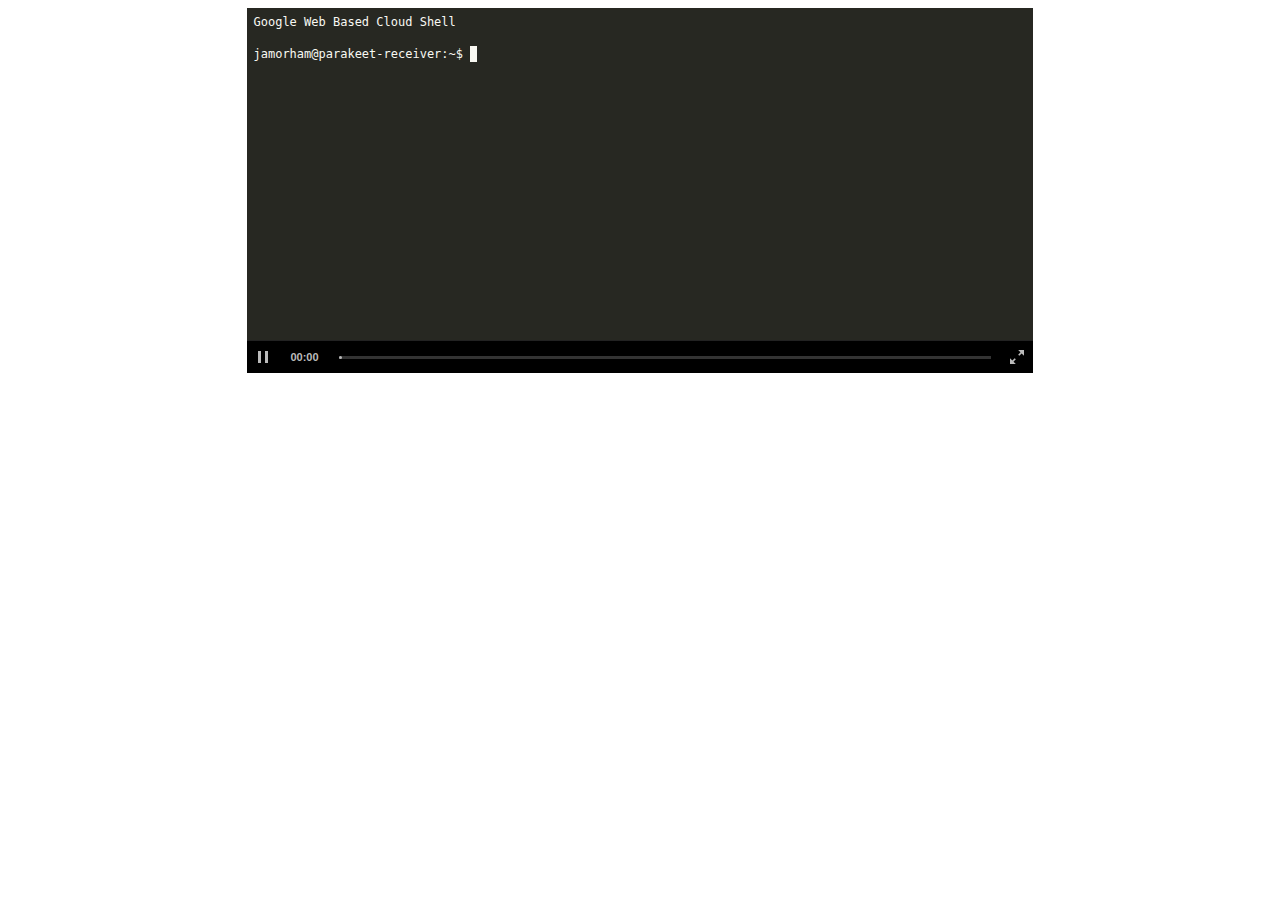
<file: install-parakeet-app-engine-screencast.html>
<html>
<head>
  <title>Installing the Parakeet Google App Engine Service - Screencast</title>
  <link rel="stylesheet" type="text/css" href="css/asciinema-player.css" />
  <script src="js/asciinema-player.js"></script>
</head>
<body>
  <div id="player-container"></div>
  <script>
    asciinema_player.core.CreatePlayer('player-container', 'data/asciicast-38192.json', { width: 107, height: 20, autoPlay: true, theme: "monokai" });
  </script>
</body>
</html>
</file>
<file: css/asciinema-player.css>
.asciinema-player-wrapper {
  position: relative;
  text-align: center;
  outline: none;
}
.asciinema-player-wrapper .title-bar {
  display: none;
  top: -78px;
  transition: top 0.15s linear;
  position: absolute;
  left: 0;
  right: 0;
  box-sizing: content-box;
  font-size: 20px;
  line-height: 1em;
  padding: 15px;
  font-family: sans-serif;
  color: white;
  background-color: rgba(0, 0, 0, 0.8);
}
.asciinema-player-wrapper .title-bar img {
  vertical-align: middle;
  height: 48px;
  margin-right: 16px;
}
.asciinema-player-wrapper .title-bar a {
  color: white;
  text-decoration: underline;
}
.asciinema-player-wrapper .title-bar a:hover {
  text-decoration: none;
}
.asciinema-player-wrapper:fullscreen {
  background-color: #000;
  width: 100%;
  height: 100%;
  display: -webkit-flex;
  display: -ms-flexbox;
  display: flex;
  -webkit-justify-content: center;
  justify-content: center;
  -webkit-align-items: center;
  align-items: center;
}
.asciinema-player-wrapper:fullscreen .asciinema-player {
  position: static;
}
.asciinema-player-wrapper:fullscreen .title-bar {
  display: initial;
}
.asciinema-player-wrapper:fullscreen.hud .title-bar {
  top: 0;
}
.asciinema-player-wrapper:-webkit-full-screen {
  background-color: #000;
  width: 100%;
  height: 100%;
  display: -webkit-flex;
  display: -ms-flexbox;
  display: flex;
  -webkit-justify-content: center;
  justify-content: center;
  -webkit-align-items: center;
  align-items: center;
}
.asciinema-player-wrapper:-webkit-full-screen .asciinema-player {
  position: static;
}
.asciinema-player-wrapper:-webkit-full-screen .title-bar {
  display: initial;
}
.asciinema-player-wrapper:-webkit-full-screen.hud .title-bar {
  top: 0;
}
.asciinema-player-wrapper:-moz-full-screen {
  background-color: #000;
  width: 100%;
  height: 100%;
  display: -webkit-flex;
  display: -ms-flexbox;
  display: flex;
  -webkit-justify-content: center;
  justify-content: center;
  -webkit-align-items: center;
  align-items: center;
}
.asciinema-player-wrapper:-moz-full-screen .asciinema-player {
  position: static;
}
.asciinema-player-wrapper:-moz-full-screen .title-bar {
  display: initial;
}
.asciinema-player-wrapper:-moz-full-screen.hud .title-bar {
  top: 0;
}
.asciinema-player-wrapper:-ms-fullscreen {
  background-color: #000;
  width: 100%;
  height: 100%;
  display: -webkit-flex;
  display: -ms-flexbox;
  display: flex;
  -webkit-justify-content: center;
  justify-content: center;
  -webkit-align-items: center;
  align-items: center;
}
.asciinema-player-wrapper:-ms-fullscreen .asciinema-player {
  position: static;
}
.asciinema-player-wrapper:-ms-fullscreen .title-bar {
  display: initial;
}
.asciinema-player-wrapper:-ms-fullscreen.hud .title-bar {
  top: 0;
}
.asciinema-player-wrapper .asciinema-player {
  text-align: left;
  display: inline-block;
  padding: 0px;
  position: relative;
  box-sizing: content-box;
  -moz-box-sizing: content-box;
  -webkit-box-sizing: content-box;
  overflow: hidden;
  max-width: 100%;
}
.asciinema-terminal {
  box-sizing: content-box;
  -moz-box-sizing: content-box;
  -webkit-box-sizing: content-box;
  overflow: hidden;
  padding: 0;
  margin: 0px;
  display: block;
  white-space: pre;
  border: 0;
  word-wrap: normal;
  word-break: normal;
  border-radius: 0;
  border-style: solid;
  cursor: text;
  border-width: 0.5em;
  font-family: Consolas, Menlo, 'Bitstream Vera Sans Mono', monospace, 'Powerline Symbols';
  line-height: 1.3333333333em;
}
.asciinema-terminal .line {
  letter-spacing: normal;
  overflow: hidden;
  height: 1.3333333333em;
}
.asciinema-terminal .line span {
  padding: 0;
  display: inline-block;
  height: 1.3333333333em;
}
.asciinema-terminal .line {
  display: block;
  width: 200%;
}
.asciinema-terminal .bright {
  font-weight: bold;
}
.asciinema-terminal .underline {
  text-decoration: underline;
}
.asciinema-terminal .italic {
  font-style: italic;
}
.asciinema-terminal.font-small {
  font-size: 12px;
}
.asciinema-terminal.font-medium {
  font-size: 18px;
}
.asciinema-terminal.font-big {
  font-size: 24px;
}
.asciinema-player:hover .control-bar {
  color: #ffffff;
}
.asciinema-player:hover .control-bar .progressbar .bar .gutter span {
  background-color: #ffffff;
}
.asciinema-player:hover .control-bar svg.icon path {
  fill: #ffffff;
}
.asciinema-player .control-bar {
  width: 100%;
  height: 32px;
  background-color: #000;
  color: #bbbbbb;
  border-top: 1px solid #222;
  box-sizing: content-box;
  line-height: 1;
}
.asciinema-player .control-bar * {
  box-sizing: inherit;
  font-size: 0;
}
.asciinema-player .control-bar svg.icon path {
  fill: #bbbbbb;
}
.asciinema-player .control-bar .playback-button {
  display: block;
  float: left;
  cursor: pointer;
  height: 12px;
  width: 12px;
  padding: 10px;
}
.asciinema-player .control-bar .playback-button svg {
  height: 12px;
  width: 12px;
}
.asciinema-player .control-bar .timer {
  display: block;
  float: left;
  width: 50px;
  height: 100%;
  text-align: center;
  font-family: Helvetica, Arial, sans-serif;
  font-size: 11px;
  font-weight: bold;
  line-height: 32px;
  cursor: default;
}
.asciinema-player .control-bar .timer span {
  display: inline-block;
  font-size: inherit;
}
.asciinema-player .control-bar .timer .time-remaining {
  display: none;
}
.asciinema-player .control-bar .timer:hover .time-elapsed {
  display: none;
}
.asciinema-player .control-bar .timer:hover .time-remaining {
  display: inline;
}
.asciinema-player .control-bar .progressbar {
  display: block;
  overflow: hidden;
  height: 100%;
  padding: 0 10px;
}
.asciinema-player .control-bar .progressbar .bar {
  display: block;
  cursor: pointer;
  height: 100%;
  padding-top: 15px;
  font-size: 0;
}
.asciinema-player .control-bar .progressbar .bar .gutter {
  display: block;
  height: 3px;
  background-color: #333;
}
.asciinema-player .control-bar .progressbar .bar .gutter span {
  display: inline-block;
  height: 100%;
  background-color: #bbbbbb;
  border-radius: 3px;
}
.asciinema-player .control-bar.live .progressbar .bar {
  cursor: default;
}
.asciinema-player .control-bar .fullscreen-button {
  display: block;
  float: right;
  width: 14px;
  height: 14px;
  padding: 9px;
  cursor: pointer;
}
.asciinema-player .control-bar .fullscreen-button svg {
  width: 14px;
  height: 14px;
}
.asciinema-player .control-bar .fullscreen-button svg:first-child {
  display: inline;
}
.asciinema-player .control-bar .fullscreen-button svg:last-child {
  display: none;
}
.asciinema-player-wrapper:fullscreen .fullscreen-button svg:first-child {
  display: none;
}
.asciinema-player-wrapper:fullscreen .fullscreen-button svg:last-child {
  display: inline;
}
.asciinema-player-wrapper:fullscreen .control-bar {
  position: absolute;
  bottom: -35px;
  left: 0;
  transition: bottom 0.15s linear;
}
.asciinema-player-wrapper:fullscreen.hud .control-bar {
  bottom: 0px;
}
.asciinema-player-wrapper:-webkit-full-screen .fullscreen-button svg:first-child {
  display: none;
}
.asciinema-player-wrapper:-webkit-full-screen .fullscreen-button svg:last-child {
  display: inline;
}
.asciinema-player-wrapper:-webkit-full-screen .control-bar {
  position: absolute;
  bottom: -35px;
  left: 0;
  transition: bottom 0.15s linear;
}
.asciinema-player-wrapper:-webkit-full-screen.hud .control-bar {
  bottom: 0px;
}
.asciinema-player-wrapper:-moz-full-screen .fullscreen-button svg:first-child {
  display: none;
}
.asciinema-player-wrapper:-moz-full-screen .fullscreen-button svg:last-child {
  display: inline;
}
.asciinema-player-wrapper:-moz-full-screen .control-bar {
  position: absolute;
  bottom: -35px;
  left: 0;
  transition: bottom 0.15s linear;
}
.asciinema-player-wrapper:-moz-full-screen.hud .control-bar {
  bottom: 0px;
}
.asciinema-player-wrapper:-ms-fullscreen .fullscreen-button svg:first-child {
  display: none;
}
.asciinema-player-wrapper:-ms-fullscreen .fullscreen-button svg:last-child {
  display: inline;
}
.asciinema-player-wrapper:-ms-fullscreen .control-bar {
  position: absolute;
  bottom: -35px;
  left: 0;
  transition: bottom 0.15s linear;
}
.asciinema-player-wrapper:-ms-fullscreen.hud .control-bar {
  bottom: 0px;
}
.asciinema-player .loading {
  z-index: 10;
  background-repeat: no-repeat;
  background-position: center;
  position: absolute;
  top: 0;
  left: 0;
  right: 0;
  bottom: 0;
  background-color: rgba(0, 0, 0, 0.5);
}
.asciinema-player .start-prompt {
  z-index: 10;
  background-repeat: no-repeat;
  background-position: center;
  position: absolute;
  top: 0;
  left: 0;
  right: 0;
  bottom: 0;
  z-index: 20;
  cursor: pointer;
}
.asciinema-player .start-prompt .play-button {
  font-size: 0px;
}
.asciinema-player .start-prompt .play-button {
  position: absolute;
  left: 0;
  top: 0;
  right: 0;
  bottom: 0;
  text-align: center;
  color: white;
  display: table;
  width: 100%;
  height: 100%;
}
.asciinema-player .start-prompt .play-button div {
  vertical-align: middle;
  display: table-cell;
}
.asciinema-player .start-prompt .play-button div span {
  width: 96px;
  height: 96px;
  display: inline-block;
}
@-webkit-keyframes expand {
  0% {
    -webkit-transform: scale(0);
  }
  50% {
    -webkit-transform: scale(1);
  }
  100% {
    z-index: 1;
  }
}
@-moz-keyframes expand {
  0% {
    -moz-transform: scale(0);
  }
  50% {
    -moz-transform: scale(1);
  }
  100% {
    z-index: 1;
  }
}
@-o-keyframes expand {
  0% {
    -o-transform: scale(0);
  }
  50% {
    -o-transform: scale(1);
  }
  100% {
    z-index: 1;
  }
}
@keyframes expand {
  0% {
    transform: scale(0);
  }
  50% {
    transform: scale(1);
  }
  100% {
    z-index: 1;
  }
}
.loader {
  position: absolute;
  left: 50%;
  top: 50%;
  margin: -20px 0 0 -20px;
  background-color: white;
  border-radius: 50%;
  box-shadow: 0 0 0 6.66667px #141414;
  width: 40px;
  height: 40px;
}
.loader:before,
.loader:after {
  content: "";
  position: absolute;
  left: 50%;
  top: 50%;
  display: block;
  margin: -21px 0 0 -21px;
  border-radius: 50%;
  z-index: 2;
  width: 42px;
  height: 42px;
}
.loader:before {
  background-color: #141414;
  -webkit-animation: expand 1.6s linear infinite both;
  -moz-animation: expand 1.6s linear infinite both;
  animation: expand 1.6s linear infinite both;
}
.loader:after {
  background-color: white;
  -webkit-animation: expand 1.6s linear 0.8s infinite both;
  -moz-animation: expand 1.6s linear 0.8s infinite both;
  animation: expand 1.6s linear 0.8s infinite both;
}
.asciinema-terminal .fg-16 {
  color: #000000;
}
.asciinema-terminal .bg-16 {
  background-color: #000000;
}
.asciinema-terminal .fg-17 {
  color: #00005f;
}
.asciinema-terminal .bg-17 {
  background-color: #00005f;
}
.asciinema-terminal .fg-18 {
  color: #000087;
}
.asciinema-terminal .bg-18 {
  background-color: #000087;
}
.asciinema-terminal .fg-19 {
  color: #0000af;
}
.asciinema-terminal .bg-19 {
  background-color: #0000af;
}
.asciinema-terminal .fg-20 {
  color: #0000d7;
}
.asciinema-terminal .bg-20 {
  background-color: #0000d7;
}
.asciinema-terminal .fg-21 {
  color: #0000ff;
}
.asciinema-terminal .bg-21 {
  background-color: #0000ff;
}
.asciinema-terminal .fg-22 {
  color: #005f00;
}
.asciinema-terminal .bg-22 {
  background-color: #005f00;
}
.asciinema-terminal .fg-23 {
  color: #005f5f;
}
.asciinema-terminal .bg-23 {
  background-color: #005f5f;
}
.asciinema-terminal .fg-24 {
  color: #005f87;
}
.asciinema-terminal .bg-24 {
  background-color: #005f87;
}
.asciinema-terminal .fg-25 {
  color: #005faf;
}
.asciinema-terminal .bg-25 {
  background-color: #005faf;
}
.asciinema-terminal .fg-26 {
  color: #005fd7;
}
.asciinema-terminal .bg-26 {
  background-color: #005fd7;
}
.asciinema-terminal .fg-27 {
  color: #005fff;
}
.asciinema-terminal .bg-27 {
  background-color: #005fff;
}
.asciinema-terminal .fg-28 {
  color: #008700;
}
.asciinema-terminal .bg-28 {
  background-color: #008700;
}
.asciinema-terminal .fg-29 {
  color: #00875f;
}
.asciinema-terminal .bg-29 {
  background-color: #00875f;
}
.asciinema-terminal .fg-30 {
  color: #008787;
}
.asciinema-terminal .bg-30 {
  background-color: #008787;
}
.asciinema-terminal .fg-31 {
  color: #0087af;
}
.asciinema-terminal .bg-31 {
  background-color: #0087af;
}
.asciinema-terminal .fg-32 {
  color: #0087d7;
}
.asciinema-terminal .bg-32 {
  background-color: #0087d7;
}
.asciinema-terminal .fg-33 {
  color: #0087ff;
}
.asciinema-terminal .bg-33 {
  background-color: #0087ff;
}
.asciinema-terminal .fg-34 {
  color: #00af00;
}
.asciinema-terminal .bg-34 {
  background-color: #00af00;
}
.asciinema-terminal .fg-35 {
  color: #00af5f;
}
.asciinema-terminal .bg-35 {
  background-color: #00af5f;
}
.asciinema-terminal .fg-36 {
  color: #00af87;
}
.asciinema-terminal .bg-36 {
  background-color: #00af87;
}
.asciinema-terminal .fg-37 {
  color: #00afaf;
}
.asciinema-terminal .bg-37 {
  background-color: #00afaf;
}
.asciinema-terminal .fg-38 {
  color: #00afd7;
}
.asciinema-terminal .bg-38 {
  background-color: #00afd7;
}
.asciinema-terminal .fg-39 {
  color: #00afff;
}
.asciinema-terminal .bg-39 {
  background-color: #00afff;
}
.asciinema-terminal .fg-40 {
  color: #00d700;
}
.asciinema-terminal .bg-40 {
  background-color: #00d700;
}
.asciinema-terminal .fg-41 {
  color: #00d75f;
}
.asciinema-terminal .bg-41 {
  background-color: #00d75f;
}
.asciinema-terminal .fg-42 {
  color: #00d787;
}
.asciinema-terminal .bg-42 {
  background-color: #00d787;
}
.asciinema-terminal .fg-43 {
  color: #00d7af;
}
.asciinema-terminal .bg-43 {
  background-color: #00d7af;
}
.asciinema-terminal .fg-44 {
  color: #00d7d7;
}
.asciinema-terminal .bg-44 {
  background-color: #00d7d7;
}
.asciinema-terminal .fg-45 {
  color: #00d7ff;
}
.asciinema-terminal .bg-45 {
  background-color: #00d7ff;
}
.asciinema-terminal .fg-46 {
  color: #00ff00;
}
.asciinema-terminal .bg-46 {
  background-color: #00ff00;
}
.asciinema-terminal .fg-47 {
  color: #00ff5f;
}
.asciinema-terminal .bg-47 {
  background-color: #00ff5f;
}
.asciinema-terminal .fg-48 {
  color: #00ff87;
}
.asciinema-terminal .bg-48 {
  background-color: #00ff87;
}
.asciinema-terminal .fg-49 {
  color: #00ffaf;
}
.asciinema-terminal .bg-49 {
  background-color: #00ffaf;
}
.asciinema-terminal .fg-50 {
  color: #00ffd7;
}
.asciinema-terminal .bg-50 {
  background-color: #00ffd7;
}
.asciinema-terminal .fg-51 {
  color: #00ffff;
}
.asciinema-terminal .bg-51 {
  background-color: #00ffff;
}
.asciinema-terminal .fg-52 {
  color: #5f0000;
}
.asciinema-terminal .bg-52 {
  background-color: #5f0000;
}
.asciinema-terminal .fg-53 {
  color: #5f005f;
}
.asciinema-terminal .bg-53 {
  background-color: #5f005f;
}
.asciinema-terminal .fg-54 {
  color: #5f0087;
}
.asciinema-terminal .bg-54 {
  background-color: #5f0087;
}
.asciinema-terminal .fg-55 {
  color: #5f00af;
}
.asciinema-terminal .bg-55 {
  background-color: #5f00af;
}
.asciinema-terminal .fg-56 {
  color: #5f00d7;
}
.asciinema-terminal .bg-56 {
  background-color: #5f00d7;
}
.asciinema-terminal .fg-57 {
  color: #5f00ff;
}
.asciinema-terminal .bg-57 {
  background-color: #5f00ff;
}
.asciinema-terminal .fg-58 {
  color: #5f5f00;
}
.asciinema-terminal .bg-58 {
  background-color: #5f5f00;
}
.asciinema-terminal .fg-59 {
  color: #5f5f5f;
}
.asciinema-terminal .bg-59 {
  background-color: #5f5f5f;
}
.asciinema-terminal .fg-60 {
  color: #5f5f87;
}
.asciinema-terminal .bg-60 {
  background-color: #5f5f87;
}
.asciinema-terminal .fg-61 {
  color: #5f5faf;
}
.asciinema-terminal .bg-61 {
  background-color: #5f5faf;
}
.asciinema-terminal .fg-62 {
  color: #5f5fd7;
}
.asciinema-terminal .bg-62 {
  background-color: #5f5fd7;
}
.asciinema-terminal .fg-63 {
  color: #5f5fff;
}
.asciinema-terminal .bg-63 {
  background-color: #5f5fff;
}
.asciinema-terminal .fg-64 {
  color: #5f8700;
}
.asciinema-terminal .bg-64 {
  background-color: #5f8700;
}
.asciinema-terminal .fg-65 {
  color: #5f875f;
}
.asciinema-terminal .bg-65 {
  background-color: #5f875f;
}
.asciinema-terminal .fg-66 {
  color: #5f8787;
}
.asciinema-terminal .bg-66 {
  background-color: #5f8787;
}
.asciinema-terminal .fg-67 {
  color: #5f87af;
}
.asciinema-terminal .bg-67 {
  background-color: #5f87af;
}
.asciinema-terminal .fg-68 {
  color: #5f87d7;
}
.asciinema-terminal .bg-68 {
  background-color: #5f87d7;
}
.asciinema-terminal .fg-69 {
  color: #5f87ff;
}
.asciinema-terminal .bg-69 {
  background-color: #5f87ff;
}
.asciinema-terminal .fg-70 {
  color: #5faf00;
}
.asciinema-terminal .bg-70 {
  background-color: #5faf00;
}
.asciinema-terminal .fg-71 {
  color: #5faf5f;
}
.asciinema-terminal .bg-71 {
  background-color: #5faf5f;
}
.asciinema-terminal .fg-72 {
  color: #5faf87;
}
.asciinema-terminal .bg-72 {
  background-color: #5faf87;
}
.asciinema-terminal .fg-73 {
  color: #5fafaf;
}
.asciinema-terminal .bg-73 {
  background-color: #5fafaf;
}
.asciinema-terminal .fg-74 {
  color: #5fafd7;
}
.asciinema-terminal .bg-74 {
  background-color: #5fafd7;
}
.asciinema-terminal .fg-75 {
  color: #5fafff;
}
.asciinema-terminal .bg-75 {
  background-color: #5fafff;
}
.asciinema-terminal .fg-76 {
  color: #5fd700;
}
.asciinema-terminal .bg-76 {
  background-color: #5fd700;
}
.asciinema-terminal .fg-77 {
  color: #5fd75f;
}
.asciinema-terminal .bg-77 {
  background-color: #5fd75f;
}
.asciinema-terminal .fg-78 {
  color: #5fd787;
}
.asciinema-terminal .bg-78 {
  background-color: #5fd787;
}
.asciinema-terminal .fg-79 {
  color: #5fd7af;
}
.asciinema-terminal .bg-79 {
  background-color: #5fd7af;
}
.asciinema-terminal .fg-80 {
  color: #5fd7d7;
}
.asciinema-terminal .bg-80 {
  background-color: #5fd7d7;
}
.asciinema-terminal .fg-81 {
  color: #5fd7ff;
}
.asciinema-terminal .bg-81 {
  background-color: #5fd7ff;
}
.asciinema-terminal .fg-82 {
  color: #5fff00;
}
.asciinema-terminal .bg-82 {
  background-color: #5fff00;
}
.asciinema-terminal .fg-83 {
  color: #5fff5f;
}
.asciinema-terminal .bg-83 {
  background-color: #5fff5f;
}
.asciinema-terminal .fg-84 {
  color: #5fff87;
}
.asciinema-terminal .bg-84 {
  background-color: #5fff87;
}
.asciinema-terminal .fg-85 {
  color: #5fffaf;
}
.asciinema-terminal .bg-85 {
  background-color: #5fffaf;
}
.asciinema-terminal .fg-86 {
  color: #5fffd7;
}
.asciinema-terminal .bg-86 {
  background-color: #5fffd7;
}
.asciinema-terminal .fg-87 {
  color: #5fffff;
}
.asciinema-terminal .bg-87 {
  background-color: #5fffff;
}
.asciinema-terminal .fg-88 {
  color: #870000;
}
.asciinema-terminal .bg-88 {
  background-color: #870000;
}
.asciinema-terminal .fg-89 {
  color: #87005f;
}
.asciinema-terminal .bg-89 {
  background-color: #87005f;
}
.asciinema-terminal .fg-90 {
  color: #870087;
}
.asciinema-terminal .bg-90 {
  background-color: #870087;
}
.asciinema-terminal .fg-91 {
  color: #8700af;
}
.asciinema-terminal .bg-91 {
  background-color: #8700af;
}
.asciinema-terminal .fg-92 {
  color: #8700d7;
}
.asciinema-terminal .bg-92 {
  background-color: #8700d7;
}
.asciinema-terminal .fg-93 {
  color: #8700ff;
}
.asciinema-terminal .bg-93 {
  background-color: #8700ff;
}
.asciinema-terminal .fg-94 {
  color: #875f00;
}
.asciinema-terminal .bg-94 {
  background-color: #875f00;
}
.asciinema-terminal .fg-95 {
  color: #875f5f;
}
.asciinema-terminal .bg-95 {
  background-color: #875f5f;
}
.asciinema-terminal .fg-96 {
  color: #875f87;
}
.asciinema-terminal .bg-96 {
  background-color: #875f87;
}
.asciinema-terminal .fg-97 {
  color: #875faf;
}
.asciinema-terminal .bg-97 {
  background-color: #875faf;
}
.asciinema-terminal .fg-98 {
  color: #875fd7;
}
.asciinema-terminal .bg-98 {
  background-color: #875fd7;
}
.asciinema-terminal .fg-99 {
  color: #875fff;
}
.asciinema-terminal .bg-99 {
  background-color: #875fff;
}
.asciinema-terminal .fg-100 {
  color: #878700;
}
.asciinema-terminal .bg-100 {
  background-color: #878700;
}
.asciinema-terminal .fg-101 {
  color: #87875f;
}
.asciinema-terminal .bg-101 {
  background-color: #87875f;
}
.asciinema-terminal .fg-102 {
  color: #878787;
}
.asciinema-terminal .bg-102 {
  background-color: #878787;
}
.asciinema-terminal .fg-103 {
  color: #8787af;
}
.asciinema-terminal .bg-103 {
  background-color: #8787af;
}
.asciinema-terminal .fg-104 {
  color: #8787d7;
}
.asciinema-terminal .bg-104 {
  background-color: #8787d7;
}
.asciinema-terminal .fg-105 {
  color: #8787ff;
}
.asciinema-terminal .bg-105 {
  background-color: #8787ff;
}
.asciinema-terminal .fg-106 {
  color: #87af00;
}
.asciinema-terminal .bg-106 {
  background-color: #87af00;
}
.asciinema-terminal .fg-107 {
  color: #87af5f;
}
.asciinema-terminal .bg-107 {
  background-color: #87af5f;
}
.asciinema-terminal .fg-108 {
  color: #87af87;
}
.asciinema-terminal .bg-108 {
  background-color: #87af87;
}
.asciinema-terminal .fg-109 {
  color: #87afaf;
}
.asciinema-terminal .bg-109 {
  background-color: #87afaf;
}
.asciinema-terminal .fg-110 {
  color: #87afd7;
}
.asciinema-terminal .bg-110 {
  background-color: #87afd7;
}
.asciinema-terminal .fg-111 {
  color: #87afff;
}
.asciinema-terminal .bg-111 {
  background-color: #87afff;
}
.asciinema-terminal .fg-112 {
  color: #87d700;
}
.asciinema-terminal .bg-112 {
  background-color: #87d700;
}
.asciinema-terminal .fg-113 {
  color: #87d75f;
}
.asciinema-terminal .bg-113 {
  background-color: #87d75f;
}
.asciinema-terminal .fg-114 {
  color: #87d787;
}
.asciinema-terminal .bg-114 {
  background-color: #87d787;
}
.asciinema-terminal .fg-115 {
  color: #87d7af;
}
.asciinema-terminal .bg-115 {
  background-color: #87d7af;
}
.asciinema-terminal .fg-116 {
  color: #87d7d7;
}
.asciinema-terminal .bg-116 {
  background-color: #87d7d7;
}
.asciinema-terminal .fg-117 {
  color: #87d7ff;
}
.asciinema-terminal .bg-117 {
  background-color: #87d7ff;
}
.asciinema-terminal .fg-118 {
  color: #87ff00;
}
.asciinema-terminal .bg-118 {
  background-color: #87ff00;
}
.asciinema-terminal .fg-119 {
  color: #87ff5f;
}
.asciinema-terminal .bg-119 {
  background-color: #87ff5f;
}
.asciinema-terminal .fg-120 {
  color: #87ff87;
}
.asciinema-terminal .bg-120 {
  background-color: #87ff87;
}
.asciinema-terminal .fg-121 {
  color: #87ffaf;
}
.asciinema-terminal .bg-121 {
  background-color: #87ffaf;
}
.asciinema-terminal .fg-122 {
  color: #87ffd7;
}
.asciinema-terminal .bg-122 {
  background-color: #87ffd7;
}
.asciinema-terminal .fg-123 {
  color: #87ffff;
}
.asciinema-terminal .bg-123 {
  background-color: #87ffff;
}
.asciinema-terminal .fg-124 {
  color: #af0000;
}
.asciinema-terminal .bg-124 {
  background-color: #af0000;
}
.asciinema-terminal .fg-125 {
  color: #af005f;
}
.asciinema-terminal .bg-125 {
  background-color: #af005f;
}
.asciinema-terminal .fg-126 {
  color: #af0087;
}
.asciinema-terminal .bg-126 {
  background-color: #af0087;
}
.asciinema-terminal .fg-127 {
  color: #af00af;
}
.asciinema-terminal .bg-127 {
  background-color: #af00af;
}
.asciinema-terminal .fg-128 {
  color: #af00d7;
}
.asciinema-terminal .bg-128 {
  background-color: #af00d7;
}
.asciinema-terminal .fg-129 {
  color: #af00ff;
}
.asciinema-terminal .bg-129 {
  background-color: #af00ff;
}
.asciinema-terminal .fg-130 {
  color: #af5f00;
}
.asciinema-terminal .bg-130 {
  background-color: #af5f00;
}
.asciinema-terminal .fg-131 {
  color: #af5f5f;
}
.asciinema-terminal .bg-131 {
  background-color: #af5f5f;
}
.asciinema-terminal .fg-132 {
  color: #af5f87;
}
.asciinema-terminal .bg-132 {
  background-color: #af5f87;
}
.asciinema-terminal .fg-133 {
  color: #af5faf;
}
.asciinema-terminal .bg-133 {
  background-color: #af5faf;
}
.asciinema-terminal .fg-134 {
  color: #af5fd7;
}
.asciinema-terminal .bg-134 {
  background-color: #af5fd7;
}
.asciinema-terminal .fg-135 {
  color: #af5fff;
}
.asciinema-terminal .bg-135 {
  background-color: #af5fff;
}
.asciinema-terminal .fg-136 {
  color: #af8700;
}
.asciinema-terminal .bg-136 {
  background-color: #af8700;
}
.asciinema-terminal .fg-137 {
  color: #af875f;
}
.asciinema-terminal .bg-137 {
  background-color: #af875f;
}
.asciinema-terminal .fg-138 {
  color: #af8787;
}
.asciinema-terminal .bg-138 {
  background-color: #af8787;
}
.asciinema-terminal .fg-139 {
  color: #af87af;
}
.asciinema-terminal .bg-139 {
  background-color: #af87af;
}
.asciinema-terminal .fg-140 {
  color: #af87d7;
}
.asciinema-terminal .bg-140 {
  background-color: #af87d7;
}
.asciinema-terminal .fg-141 {
  color: #af87ff;
}
.asciinema-terminal .bg-141 {
  background-color: #af87ff;
}
.asciinema-terminal .fg-142 {
  color: #afaf00;
}
.asciinema-terminal .bg-142 {
  background-color: #afaf00;
}
.asciinema-terminal .fg-143 {
  color: #afaf5f;
}
.asciinema-terminal .bg-143 {
  background-color: #afaf5f;
}
.asciinema-terminal .fg-144 {
  color: #afaf87;
}
.asciinema-terminal .bg-144 {
  background-color: #afaf87;
}
.asciinema-terminal .fg-145 {
  color: #afafaf;
}
.asciinema-terminal .bg-145 {
  background-color: #afafaf;
}
.asciinema-terminal .fg-146 {
  color: #afafd7;
}
.asciinema-terminal .bg-146 {
  background-color: #afafd7;
}
.asciinema-terminal .fg-147 {
  color: #afafff;
}
.asciinema-terminal .bg-147 {
  background-color: #afafff;
}
.asciinema-terminal .fg-148 {
  color: #afd700;
}
.asciinema-terminal .bg-148 {
  background-color: #afd700;
}
.asciinema-terminal .fg-149 {
  color: #afd75f;
}
.asciinema-terminal .bg-149 {
  background-color: #afd75f;
}
.asciinema-terminal .fg-150 {
  color: #afd787;
}
.asciinema-terminal .bg-150 {
  background-color: #afd787;
}
.asciinema-terminal .fg-151 {
  color: #afd7af;
}
.asciinema-terminal .bg-151 {
  background-color: #afd7af;
}
.asciinema-terminal .fg-152 {
  color: #afd7d7;
}
.asciinema-terminal .bg-152 {
  background-color: #afd7d7;
}
.asciinema-terminal .fg-153 {
  color: #afd7ff;
}
.asciinema-terminal .bg-153 {
  background-color: #afd7ff;
}
.asciinema-terminal .fg-154 {
  color: #afff00;
}
.asciinema-terminal .bg-154 {
  background-color: #afff00;
}
.asciinema-terminal .fg-155 {
  color: #afff5f;
}
.asciinema-terminal .bg-155 {
  background-color: #afff5f;
}
.asciinema-terminal .fg-156 {
  color: #afff87;
}
.asciinema-terminal .bg-156 {
  background-color: #afff87;
}
.asciinema-terminal .fg-157 {
  color: #afffaf;
}
.asciinema-terminal .bg-157 {
  background-color: #afffaf;
}
.asciinema-terminal .fg-158 {
  color: #afffd7;
}
.asciinema-terminal .bg-158 {
  background-color: #afffd7;
}
.asciinema-terminal .fg-159 {
  color: #afffff;
}
.asciinema-terminal .bg-159 {
  background-color: #afffff;
}
.asciinema-terminal .fg-160 {
  color: #d70000;
}
.asciinema-terminal .bg-160 {
  background-color: #d70000;
}
.asciinema-terminal .fg-161 {
  color: #d7005f;
}
.asciinema-terminal .bg-161 {
  background-color: #d7005f;
}
.asciinema-terminal .fg-162 {
  color: #d70087;
}
.asciinema-terminal .bg-162 {
  background-color: #d70087;
}
.asciinema-terminal .fg-163 {
  color: #d700af;
}
.asciinema-terminal .bg-163 {
  background-color: #d700af;
}
.asciinema-terminal .fg-164 {
  color: #d700d7;
}
.asciinema-terminal .bg-164 {
  background-color: #d700d7;
}
.asciinema-terminal .fg-165 {
  color: #d700ff;
}
.asciinema-terminal .bg-165 {
  background-color: #d700ff;
}
.asciinema-terminal .fg-166 {
  color: #d75f00;
}
.asciinema-terminal .bg-166 {
  background-color: #d75f00;
}
.asciinema-terminal .fg-167 {
  color: #d75f5f;
}
.asciinema-terminal .bg-167 {
  background-color: #d75f5f;
}
.asciinema-terminal .fg-168 {
  color: #d75f87;
}
.asciinema-terminal .bg-168 {
  background-color: #d75f87;
}
.asciinema-terminal .fg-169 {
  color: #d75faf;
}
.asciinema-terminal .bg-169 {
  background-color: #d75faf;
}
.asciinema-terminal .fg-170 {
  color: #d75fd7;
}
.asciinema-terminal .bg-170 {
  background-color: #d75fd7;
}
.asciinema-terminal .fg-171 {
  color: #d75fff;
}
.asciinema-terminal .bg-171 {
  background-color: #d75fff;
}
.asciinema-terminal .fg-172 {
  color: #d78700;
}
.asciinema-terminal .bg-172 {
  background-color: #d78700;
}
.asciinema-terminal .fg-173 {
  color: #d7875f;
}
.asciinema-terminal .bg-173 {
  background-color: #d7875f;
}
.asciinema-terminal .fg-174 {
  color: #d78787;
}
.asciinema-terminal .bg-174 {
  background-color: #d78787;
}
.asciinema-terminal .fg-175 {
  color: #d787af;
}
.asciinema-terminal .bg-175 {
  background-color: #d787af;
}
.asciinema-terminal .fg-176 {
  color: #d787d7;
}
.asciinema-terminal .bg-176 {
  background-color: #d787d7;
}
.asciinema-terminal .fg-177 {
  color: #d787ff;
}
.asciinema-terminal .bg-177 {
  background-color: #d787ff;
}
.asciinema-terminal .fg-178 {
  color: #d7af00;
}
.asciinema-terminal .bg-178 {
  background-color: #d7af00;
}
.asciinema-terminal .fg-179 {
  color: #d7af5f;
}
.asciinema-terminal .bg-179 {
  background-color: #d7af5f;
}
.asciinema-terminal .fg-180 {
  color: #d7af87;
}
.asciinema-terminal .bg-180 {
  background-color: #d7af87;
}
.asciinema-terminal .fg-181 {
  color: #d7afaf;
}
.asciinema-terminal .bg-181 {
  background-color: #d7afaf;
}
.asciinema-terminal .fg-182 {
  color: #d7afd7;
}
.asciinema-terminal .bg-182 {
  background-color: #d7afd7;
}
.asciinema-terminal .fg-183 {
  color: #d7afff;
}
.asciinema-terminal .bg-183 {
  background-color: #d7afff;
}
.asciinema-terminal .fg-184 {
  color: #d7d700;
}
.asciinema-terminal .bg-184 {
  background-color: #d7d700;
}
.asciinema-terminal .fg-185 {
  color: #d7d75f;
}
.asciinema-terminal .bg-185 {
  background-color: #d7d75f;
}
.asciinema-terminal .fg-186 {
  color: #d7d787;
}
.asciinema-terminal .bg-186 {
  background-color: #d7d787;
}
.asciinema-terminal .fg-187 {
  color: #d7d7af;
}
.asciinema-terminal .bg-187 {
  background-color: #d7d7af;
}
.asciinema-terminal .fg-188 {
  color: #d7d7d7;
}
.asciinema-terminal .bg-188 {
  background-color: #d7d7d7;
}
.asciinema-terminal .fg-189 {
  color: #d7d7ff;
}
.asciinema-terminal .bg-189 {
  background-color: #d7d7ff;
}
.asciinema-terminal .fg-190 {
  color: #d7ff00;
}
.asciinema-terminal .bg-190 {
  background-color: #d7ff00;
}
.asciinema-terminal .fg-191 {
  color: #d7ff5f;
}
.asciinema-terminal .bg-191 {
  background-color: #d7ff5f;
}
.asciinema-terminal .fg-192 {
  color: #d7ff87;
}
.asciinema-terminal .bg-192 {
  background-color: #d7ff87;
}
.asciinema-terminal .fg-193 {
  color: #d7ffaf;
}
.asciinema-terminal .bg-193 {
  background-color: #d7ffaf;
}
.asciinema-terminal .fg-194 {
  color: #d7ffd7;
}
.asciinema-terminal .bg-194 {
  background-color: #d7ffd7;
}
.asciinema-terminal .fg-195 {
  color: #d7ffff;
}
.asciinema-terminal .bg-195 {
  background-color: #d7ffff;
}
.asciinema-terminal .fg-196 {
  color: #ff0000;
}
.asciinema-terminal .bg-196 {
  background-color: #ff0000;
}
.asciinema-terminal .fg-197 {
  color: #ff005f;
}
.asciinema-terminal .bg-197 {
  background-color: #ff005f;
}
.asciinema-terminal .fg-198 {
  color: #ff0087;
}
.asciinema-terminal .bg-198 {
  background-color: #ff0087;
}
.asciinema-terminal .fg-199 {
  color: #ff00af;
}
.asciinema-terminal .bg-199 {
  background-color: #ff00af;
}
.asciinema-terminal .fg-200 {
  color: #ff00d7;
}
.asciinema-terminal .bg-200 {
  background-color: #ff00d7;
}
.asciinema-terminal .fg-201 {
  color: #ff00ff;
}
.asciinema-terminal .bg-201 {
  background-color: #ff00ff;
}
.asciinema-terminal .fg-202 {
  color: #ff5f00;
}
.asciinema-terminal .bg-202 {
  background-color: #ff5f00;
}
.asciinema-terminal .fg-203 {
  color: #ff5f5f;
}
.asciinema-terminal .bg-203 {
  background-color: #ff5f5f;
}
.asciinema-terminal .fg-204 {
  color: #ff5f87;
}
.asciinema-terminal .bg-204 {
  background-color: #ff5f87;
}
.asciinema-terminal .fg-205 {
  color: #ff5faf;
}
.asciinema-terminal .bg-205 {
  background-color: #ff5faf;
}
.asciinema-terminal .fg-206 {
  color: #ff5fd7;
}
.asciinema-terminal .bg-206 {
  background-color: #ff5fd7;
}
.asciinema-terminal .fg-207 {
  color: #ff5fff;
}
.asciinema-terminal .bg-207 {
  background-color: #ff5fff;
}
.asciinema-terminal .fg-208 {
  color: #ff8700;
}
.asciinema-terminal .bg-208 {
  background-color: #ff8700;
}
.asciinema-terminal .fg-209 {
  color: #ff875f;
}
.asciinema-terminal .bg-209 {
  background-color: #ff875f;
}
.asciinema-terminal .fg-210 {
  color: #ff8787;
}
.asciinema-terminal .bg-210 {
  background-color: #ff8787;
}
.asciinema-terminal .fg-211 {
  color: #ff87af;
}
.asciinema-terminal .bg-211 {
  background-color: #ff87af;
}
.asciinema-terminal .fg-212 {
  color: #ff87d7;
}
.asciinema-terminal .bg-212 {
  background-color: #ff87d7;
}
.asciinema-terminal .fg-213 {
  color: #ff87ff;
}
.asciinema-terminal .bg-213 {
  background-color: #ff87ff;
}
.asciinema-terminal .fg-214 {
  color: #ffaf00;
}
.asciinema-terminal .bg-214 {
  background-color: #ffaf00;
}
.asciinema-terminal .fg-215 {
  color: #ffaf5f;
}
.asciinema-terminal .bg-215 {
  background-color: #ffaf5f;
}
.asciinema-terminal .fg-216 {
  color: #ffaf87;
}
.asciinema-terminal .bg-216 {
  background-color: #ffaf87;
}
.asciinema-terminal .fg-217 {
  color: #ffafaf;
}
.asciinema-terminal .bg-217 {
  background-color: #ffafaf;
}
.asciinema-terminal .fg-218 {
  color: #ffafd7;
}
.asciinema-terminal .bg-218 {
  background-color: #ffafd7;
}
.asciinema-terminal .fg-219 {
  color: #ffafff;
}
.asciinema-terminal .bg-219 {
  background-color: #ffafff;
}
.asciinema-terminal .fg-220 {
  color: #ffd700;
}
.asciinema-terminal .bg-220 {
  background-color: #ffd700;
}
.asciinema-terminal .fg-221 {
  color: #ffd75f;
}
.asciinema-terminal .bg-221 {
  background-color: #ffd75f;
}
.asciinema-terminal .fg-222 {
  color: #ffd787;
}
.asciinema-terminal .bg-222 {
  background-color: #ffd787;
}
.asciinema-terminal .fg-223 {
  color: #ffd7af;
}
.asciinema-terminal .bg-223 {
  background-color: #ffd7af;
}
.asciinema-terminal .fg-224 {
  color: #ffd7d7;
}
.asciinema-terminal .bg-224 {
  background-color: #ffd7d7;
}
.asciinema-terminal .fg-225 {
  color: #ffd7ff;
}
.asciinema-terminal .bg-225 {
  background-color: #ffd7ff;
}
.asciinema-terminal .fg-226 {
  color: #ffff00;
}
.asciinema-terminal .bg-226 {
  background-color: #ffff00;
}
.asciinema-terminal .fg-227 {
  color: #ffff5f;
}
.asciinema-terminal .bg-227 {
  background-color: #ffff5f;
}
.asciinema-terminal .fg-228 {
  color: #ffff87;
}
.asciinema-terminal .bg-228 {
  background-color: #ffff87;
}
.asciinema-terminal .fg-229 {
  color: #ffffaf;
}
.asciinema-terminal .bg-229 {
  background-color: #ffffaf;
}
.asciinema-terminal .fg-230 {
  color: #ffffd7;
}
.asciinema-terminal .bg-230 {
  background-color: #ffffd7;
}
.asciinema-terminal .fg-231 {
  color: #ffffff;
}
.asciinema-terminal .bg-231 {
  background-color: #ffffff;
}
.asciinema-terminal .fg-232 {
  color: #080808;
}
.asciinema-terminal .bg-232 {
  background-color: #080808;
}
.asciinema-terminal .fg-233 {
  color: #121212;
}
.asciinema-terminal .bg-233 {
  background-color: #121212;
}
.asciinema-terminal .fg-234 {
  color: #1c1c1c;
}
.asciinema-terminal .bg-234 {
  background-color: #1c1c1c;
}
.asciinema-terminal .fg-235 {
  color: #262626;
}
.asciinema-terminal .bg-235 {
  background-color: #262626;
}
.asciinema-terminal .fg-236 {
  color: #303030;
}
.asciinema-terminal .bg-236 {
  background-color: #303030;
}
.asciinema-terminal .fg-237 {
  color: #3a3a3a;
}
.asciinema-terminal .bg-237 {
  background-color: #3a3a3a;
}
.asciinema-terminal .fg-238 {
  color: #444444;
}
.asciinema-terminal .bg-238 {
  background-color: #444444;
}
.asciinema-terminal .fg-239 {
  color: #4e4e4e;
}
.asciinema-terminal .bg-239 {
  background-color: #4e4e4e;
}
.asciinema-terminal .fg-240 {
  color: #585858;
}
.asciinema-terminal .bg-240 {
  background-color: #585858;
}
.asciinema-terminal .fg-241 {
  color: #626262;
}
.asciinema-terminal .bg-241 {
  background-color: #626262;
}
.asciinema-terminal .fg-242 {
  color: #6c6c6c;
}
.asciinema-terminal .bg-242 {
  background-color: #6c6c6c;
}
.asciinema-terminal .fg-243 {
  color: #767676;
}
.asciinema-terminal .bg-243 {
  background-color: #767676;
}
.asciinema-terminal .fg-244 {
  color: #808080;
}
.asciinema-terminal .bg-244 {
  background-color: #808080;
}
.asciinema-terminal .fg-245 {
  color: #8a8a8a;
}
.asciinema-terminal .bg-245 {
  background-color: #8a8a8a;
}
.asciinema-terminal .fg-246 {
  color: #949494;
}
.asciinema-terminal .bg-246 {
  background-color: #949494;
}
.asciinema-terminal .fg-247 {
  color: #9e9e9e;
}
.asciinema-terminal .bg-247 {
  background-color: #9e9e9e;
}
.asciinema-terminal .fg-248 {
  color: #a8a8a8;
}
.asciinema-terminal .bg-248 {
  background-color: #a8a8a8;
}
.asciinema-terminal .fg-249 {
  color: #b2b2b2;
}
.asciinema-terminal .bg-249 {
  background-color: #b2b2b2;
}
.asciinema-terminal .fg-250 {
  color: #bcbcbc;
}
.asciinema-terminal .bg-250 {
  background-color: #bcbcbc;
}
.asciinema-terminal .fg-251 {
  color: #c6c6c6;
}
.asciinema-terminal .bg-251 {
  background-color: #c6c6c6;
}
.asciinema-terminal .fg-252 {
  color: #d0d0d0;
}
.asciinema-terminal .bg-252 {
  background-color: #d0d0d0;
}
.asciinema-terminal .fg-253 {
  color: #dadada;
}
.asciinema-terminal .bg-253 {
  background-color: #dadada;
}
.asciinema-terminal .fg-254 {
  color: #e4e4e4;
}
.asciinema-terminal .bg-254 {
  background-color: #e4e4e4;
}
.asciinema-terminal .fg-255 {
  color: #eeeeee;
}
.asciinema-terminal .bg-255 {
  background-color: #eeeeee;
}
.asciinema-theme-asciinema .asciinema-terminal {
  color: #cccccc;
  background-color: #121314;
  border-color: #121314;
}
.asciinema-theme-asciinema .fg-bg {
  color: #121314;
}
.asciinema-theme-asciinema .bg-fg {
  background-color: #cccccc;
}
.asciinema-theme-asciinema .fg-0 {
  color: #000000;
}
.asciinema-theme-asciinema .bg-0 {
  background-color: #000000;
}
.asciinema-theme-asciinema .fg-1 {
  color: #dd3c69;
}
.asciinema-theme-asciinema .bg-1 {
  background-color: #dd3c69;
}
.asciinema-theme-asciinema .fg-2 {
  color: #4ebf22;
}
.asciinema-theme-asciinema .bg-2 {
  background-color: #4ebf22;
}
.asciinema-theme-asciinema .fg-3 {
  color: #ddaf3c;
}
.asciinema-theme-asciinema .bg-3 {
  background-color: #ddaf3c;
}
.asciinema-theme-asciinema .fg-4 {
  color: #26b0d7;
}
.asciinema-theme-asciinema .bg-4 {
  background-color: #26b0d7;
}
.asciinema-theme-asciinema .fg-5 {
  color: #b954e1;
}
.asciinema-theme-asciinema .bg-5 {
  background-color: #b954e1;
}
.asciinema-theme-asciinema .fg-6 {
  color: #54e1b9;
}
.asciinema-theme-asciinema .bg-6 {
  background-color: #54e1b9;
}
.asciinema-theme-asciinema .fg-7 {
  color: #d9d9d9;
}
.asciinema-theme-asciinema .bg-7 {
  background-color: #d9d9d9;
}
.asciinema-theme-asciinema .fg-8 {
  color: #4d4d4d;
}
.asciinema-theme-asciinema .bg-8 {
  background-color: #4d4d4d;
}
.asciinema-theme-asciinema .fg-9 {
  color: #dd3c69;
}
.asciinema-theme-asciinema .bg-9 {
  background-color: #dd3c69;
}
.asciinema-theme-asciinema .fg-10 {
  color: #4ebf22;
}
.asciinema-theme-asciinema .bg-10 {
  background-color: #4ebf22;
}
.asciinema-theme-asciinema .fg-11 {
  color: #ddaf3c;
}
.asciinema-theme-asciinema .bg-11 {
  background-color: #ddaf3c;
}
.asciinema-theme-asciinema .fg-12 {
  color: #26b0d7;
}
.asciinema-theme-asciinema .bg-12 {
  background-color: #26b0d7;
}
.asciinema-theme-asciinema .fg-13 {
  color: #b954e1;
}
.asciinema-theme-asciinema .bg-13 {
  background-color: #b954e1;
}
.asciinema-theme-asciinema .fg-14 {
  color: #54e1b9;
}
.asciinema-theme-asciinema .bg-14 {
  background-color: #54e1b9;
}
.asciinema-theme-asciinema .fg-15 {
  color: #ffffff;
}
.asciinema-theme-asciinema .bg-15 {
  background-color: #ffffff;
}
.asciinema-theme-asciinema .fg-8,
.asciinema-theme-asciinema .fg-9,
.asciinema-theme-asciinema .fg-10,
.asciinema-theme-asciinema .fg-11,
.asciinema-theme-asciinema .fg-12,
.asciinema-theme-asciinema .fg-13,
.asciinema-theme-asciinema .fg-14,
.asciinema-theme-asciinema .fg-15 {
  font-weight: bold;
}
.asciinema-theme-tango .asciinema-terminal {
  color: #cccccc;
  background-color: #121314;
  border-color: #121314;
}
.asciinema-theme-tango .fg-bg {
  color: #121314;
}
.asciinema-theme-tango .bg-fg {
  background-color: #cccccc;
}
.asciinema-theme-tango .fg-0 {
  color: #000000;
}
.asciinema-theme-tango .bg-0 {
  background-color: #000000;
}
.asciinema-theme-tango .fg-1 {
  color: #cc0000;
}
.asciinema-theme-tango .bg-1 {
  background-color: #cc0000;
}
.asciinema-theme-tango .fg-2 {
  color: #4e9a06;
}
.asciinema-theme-tango .bg-2 {
  background-color: #4e9a06;
}
.asciinema-theme-tango .fg-3 {
  color: #c4a000;
}
.asciinema-theme-tango .bg-3 {
  background-color: #c4a000;
}
.asciinema-theme-tango .fg-4 {
  color: #3465a4;
}
.asciinema-theme-tango .bg-4 {
  background-color: #3465a4;
}
.asciinema-theme-tango .fg-5 {
  color: #75507b;
}
.asciinema-theme-tango .bg-5 {
  background-color: #75507b;
}
.asciinema-theme-tango .fg-6 {
  color: #06989a;
}
.asciinema-theme-tango .bg-6 {
  background-color: #06989a;
}
.asciinema-theme-tango .fg-7 {
  color: #d3d7cf;
}
.asciinema-theme-tango .bg-7 {
  background-color: #d3d7cf;
}
.asciinema-theme-tango .fg-8 {
  color: #555753;
}
.asciinema-theme-tango .bg-8 {
  background-color: #555753;
}
.asciinema-theme-tango .fg-9 {
  color: #ef2929;
}
.asciinema-theme-tango .bg-9 {
  background-color: #ef2929;
}
.asciinema-theme-tango .fg-10 {
  color: #8ae234;
}
.asciinema-theme-tango .bg-10 {
  background-color: #8ae234;
}
.asciinema-theme-tango .fg-11 {
  color: #fce94f;
}
.asciinema-theme-tango .bg-11 {
  background-color: #fce94f;
}
.asciinema-theme-tango .fg-12 {
  color: #729fcf;
}
.asciinema-theme-tango .bg-12 {
  background-color: #729fcf;
}
.asciinema-theme-tango .fg-13 {
  color: #ad7fa8;
}
.asciinema-theme-tango .bg-13 {
  background-color: #ad7fa8;
}
.asciinema-theme-tango .fg-14 {
  color: #34e2e2;
}
.asciinema-theme-tango .bg-14 {
  background-color: #34e2e2;
}
.asciinema-theme-tango .fg-15 {
  color: #eeeeec;
}
.asciinema-theme-tango .bg-15 {
  background-color: #eeeeec;
}
.asciinema-theme-tango .fg-8,
.asciinema-theme-tango .fg-9,
.asciinema-theme-tango .fg-10,
.asciinema-theme-tango .fg-11,
.asciinema-theme-tango .fg-12,
.asciinema-theme-tango .fg-13,
.asciinema-theme-tango .fg-14,
.asciinema-theme-tango .fg-15 {
  font-weight: bold;
}
.asciinema-theme-solarized-dark .asciinema-terminal {
  color: #839496;
  background-color: #002b36;
  border-color: #002b36;
}
.asciinema-theme-solarized-dark .fg-bg {
  color: #002b36;
}
.asciinema-theme-solarized-dark .bg-fg {
  background-color: #839496;
}
.asciinema-theme-solarized-dark .fg-0 {
  color: #073642;
}
.asciinema-theme-solarized-dark .bg-0 {
  background-color: #073642;
}
.asciinema-theme-solarized-dark .fg-1 {
  color: #dc322f;
}
.asciinema-theme-solarized-dark .bg-1 {
  background-color: #dc322f;
}
.asciinema-theme-solarized-dark .fg-2 {
  color: #859900;
}
.asciinema-theme-solarized-dark .bg-2 {
  background-color: #859900;
}
.asciinema-theme-solarized-dark .fg-3 {
  color: #b58900;
}
.asciinema-theme-solarized-dark .bg-3 {
  background-color: #b58900;
}
.asciinema-theme-solarized-dark .fg-4 {
  color: #268bd2;
}
.asciinema-theme-solarized-dark .bg-4 {
  background-color: #268bd2;
}
.asciinema-theme-solarized-dark .fg-5 {
  color: #d33682;
}
.asciinema-theme-solarized-dark .bg-5 {
  background-color: #d33682;
}
.asciinema-theme-solarized-dark .fg-6 {
  color: #2aa198;
}
.asciinema-theme-solarized-dark .bg-6 {
  background-color: #2aa198;
}
.asciinema-theme-solarized-dark .fg-7 {
  color: #eee8d5;
}
.asciinema-theme-solarized-dark .bg-7 {
  background-color: #eee8d5;
}
.asciinema-theme-solarized-dark .fg-8 {
  color: #002b36;
}
.asciinema-theme-solarized-dark .bg-8 {
  background-color: #002b36;
}
.asciinema-theme-solarized-dark .fg-9 {
  color: #cb4b16;
}
.asciinema-theme-solarized-dark .bg-9 {
  background-color: #cb4b16;
}
.asciinema-theme-solarized-dark .fg-10 {
  color: #586e75;
}
.asciinema-theme-solarized-dark .bg-10 {
  background-color: #586e75;
}
.asciinema-theme-solarized-dark .fg-11 {
  color: #657b83;
}
.asciinema-theme-solarized-dark .bg-11 {
  background-color: #657b83;
}
.asciinema-theme-solarized-dark .fg-12 {
  color: #839496;
}
.asciinema-theme-solarized-dark .bg-12 {
  background-color: #839496;
}
.asciinema-theme-solarized-dark .fg-13 {
  color: #6c71c4;
}
.asciinema-theme-solarized-dark .bg-13 {
  background-color: #6c71c4;
}
.asciinema-theme-solarized-dark .fg-14 {
  color: #93a1a1;
}
.asciinema-theme-solarized-dark .bg-14 {
  background-color: #93a1a1;
}
.asciinema-theme-solarized-dark .fg-15 {
  color: #fdf6e3;
}
.asciinema-theme-solarized-dark .bg-15 {
  background-color: #fdf6e3;
}
.asciinema-theme-solarized-light .asciinema-terminal {
  color: #657b83;
  background-color: #fdf6e3;
  border-color: #fdf6e3;
}
.asciinema-theme-solarized-light .fg-bg {
  color: #fdf6e3;
}
.asciinema-theme-solarized-light .bg-fg {
  background-color: #657b83;
}
.asciinema-theme-solarized-light .fg-0 {
  color: #eee8d5;
}
.asciinema-theme-solarized-light .bg-0 {
  background-color: #eee8d5;
}
.asciinema-theme-solarized-light .fg-1 {
  color: #dc322f;
}
.asciinema-theme-solarized-light .bg-1 {
  background-color: #dc322f;
}
.asciinema-theme-solarized-light .fg-2 {
  color: #859900;
}
.asciinema-theme-solarized-light .bg-2 {
  background-color: #859900;
}
.asciinema-theme-solarized-light .fg-3 {
  color: #b58900;
}
.asciinema-theme-solarized-light .bg-3 {
  background-color: #b58900;
}
.asciinema-theme-solarized-light .fg-4 {
  color: #268bd2;
}
.asciinema-theme-solarized-light .bg-4 {
  background-color: #268bd2;
}
.asciinema-theme-solarized-light .fg-5 {
  color: #d33682;
}
.asciinema-theme-solarized-light .bg-5 {
  background-color: #d33682;
}
.asciinema-theme-solarized-light .fg-6 {
  color: #2aa198;
}
.asciinema-theme-solarized-light .bg-6 {
  background-color: #2aa198;
}
.asciinema-theme-solarized-light .fg-7 {
  color: #073642;
}
.asciinema-theme-solarized-light .bg-7 {
  background-color: #073642;
}
.asciinema-theme-solarized-light .fg-8 {
  color: #fdf6e3;
}
.asciinema-theme-solarized-light .bg-8 {
  background-color: #fdf6e3;
}
.asciinema-theme-solarized-light .fg-9 {
  color: #cb4b16;
}
.asciinema-theme-solarized-light .bg-9 {
  background-color: #cb4b16;
}
.asciinema-theme-solarized-light .fg-10 {
  color: #93a1a1;
}
.asciinema-theme-solarized-light .bg-10 {
  background-color: #93a1a1;
}
.asciinema-theme-solarized-light .fg-11 {
  color: #839496;
}
.asciinema-theme-solarized-light .bg-11 {
  background-color: #839496;
}
.asciinema-theme-solarized-light .fg-12 {
  color: #657b83;
}
.asciinema-theme-solarized-light .bg-12 {
  background-color: #657b83;
}
.asciinema-theme-solarized-light .fg-13 {
  color: #6c71c4;
}
.asciinema-theme-solarized-light .bg-13 {
  background-color: #6c71c4;
}
.asciinema-theme-solarized-light .fg-14 {
  color: #586e75;
}
.asciinema-theme-solarized-light .bg-14 {
  background-color: #586e75;
}
.asciinema-theme-solarized-light .fg-15 {
  color: #002b36;
}
.asciinema-theme-solarized-light .bg-15 {
  background-color: #002b36;
}
.asciinema-theme-seti .asciinema-terminal {
  color: #cacecd;
  background-color: #111213;
  border-color: #111213;
}
.asciinema-theme-seti .fg-bg {
  color: #111213;
}
.asciinema-theme-seti .bg-fg {
  background-color: #cacecd;
}
.asciinema-theme-seti .fg-0 {
  color: #323232;
}
.asciinema-theme-seti .bg-0 {
  background-color: #323232;
}
.asciinema-theme-seti .fg-1 {
  color: #c22832;
}
.asciinema-theme-seti .bg-1 {
  background-color: #c22832;
}
.asciinema-theme-seti .fg-2 {
  color: #8ec43d;
}
.asciinema-theme-seti .bg-2 {
  background-color: #8ec43d;
}
.asciinema-theme-seti .fg-3 {
  color: #e0c64f;
}
.asciinema-theme-seti .bg-3 {
  background-color: #e0c64f;
}
.asciinema-theme-seti .fg-4 {
  color: #43a5d5;
}
.asciinema-theme-seti .bg-4 {
  background-color: #43a5d5;
}
.asciinema-theme-seti .fg-5 {
  color: #8b57b5;
}
.asciinema-theme-seti .bg-5 {
  background-color: #8b57b5;
}
.asciinema-theme-seti .fg-6 {
  color: #8ec43d;
}
.asciinema-theme-seti .bg-6 {
  background-color: #8ec43d;
}
.asciinema-theme-seti .fg-7 {
  color: #eeeeee;
}
.asciinema-theme-seti .bg-7 {
  background-color: #eeeeee;
}
.asciinema-theme-seti .fg-8 {
  color: #323232;
}
.asciinema-theme-seti .bg-8 {
  background-color: #323232;
}
.asciinema-theme-seti .fg-9 {
  color: #c22832;
}
.asciinema-theme-seti .bg-9 {
  background-color: #c22832;
}
.asciinema-theme-seti .fg-10 {
  color: #8ec43d;
}
.asciinema-theme-seti .bg-10 {
  background-color: #8ec43d;
}
.asciinema-theme-seti .fg-11 {
  color: #e0c64f;
}
.asciinema-theme-seti .bg-11 {
  background-color: #e0c64f;
}
.asciinema-theme-seti .fg-12 {
  color: #43a5d5;
}
.asciinema-theme-seti .bg-12 {
  background-color: #43a5d5;
}
.asciinema-theme-seti .fg-13 {
  color: #8b57b5;
}
.asciinema-theme-seti .bg-13 {
  background-color: #8b57b5;
}
.asciinema-theme-seti .fg-14 {
  color: #8ec43d;
}
.asciinema-theme-seti .bg-14 {
  background-color: #8ec43d;
}
.asciinema-theme-seti .fg-15 {
  color: #ffffff;
}
.asciinema-theme-seti .bg-15 {
  background-color: #ffffff;
}
.asciinema-theme-seti .fg-8,
.asciinema-theme-seti .fg-9,
.asciinema-theme-seti .fg-10,
.asciinema-theme-seti .fg-11,
.asciinema-theme-seti .fg-12,
.asciinema-theme-seti .fg-13,
.asciinema-theme-seti .fg-14,
.asciinema-theme-seti .fg-15 {
  font-weight: bold;
}
/* Based on Monokai from base16 collection - https://github.com/chriskempson/base16 */
.asciinema-theme-monokai .asciinema-terminal {
  color: #f8f8f2;
  background-color: #272822;
  border-color: #272822;
}
.asciinema-theme-monokai .fg-bg {
  color: #272822;
}
.asciinema-theme-monokai .bg-fg {
  background-color: #f8f8f2;
}
.asciinema-theme-monokai .fg-0 {
  color: #272822;
}
.asciinema-theme-monokai .bg-0 {
  background-color: #272822;
}
.asciinema-theme-monokai .fg-1 {
  color: #f92672;
}
.asciinema-theme-monokai .bg-1 {
  background-color: #f92672;
}
.asciinema-theme-monokai .fg-2 {
  color: #a6e22e;
}
.asciinema-theme-monokai .bg-2 {
  background-color: #a6e22e;
}
.asciinema-theme-monokai .fg-3 {
  color: #f4bf75;
}
.asciinema-theme-monokai .bg-3 {
  background-color: #f4bf75;
}
.asciinema-theme-monokai .fg-4 {
  color: #66d9ef;
}
.asciinema-theme-monokai .bg-4 {
  background-color: #66d9ef;
}
.asciinema-theme-monokai .fg-5 {
  color: #ae81ff;
}
.asciinema-theme-monokai .bg-5 {
  background-color: #ae81ff;
}
.asciinema-theme-monokai .fg-6 {
  color: #a1efe4;
}
.asciinema-theme-monokai .bg-6 {
  background-color: #a1efe4;
}
.asciinema-theme-monokai .fg-7 {
  color: #f8f8f2;
}
.asciinema-theme-monokai .bg-7 {
  background-color: #f8f8f2;
}
.asciinema-theme-monokai .fg-8 {
  color: #75715e;
}
.asciinema-theme-monokai .bg-8 {
  background-color: #75715e;
}
.asciinema-theme-monokai .fg-9 {
  color: #f92672;
}
.asciinema-theme-monokai .bg-9 {
  background-color: #f92672;
}
.asciinema-theme-monokai .fg-10 {
  color: #a6e22e;
}
.asciinema-theme-monokai .bg-10 {
  background-color: #a6e22e;
}
.asciinema-theme-monokai .fg-11 {
  color: #f4bf75;
}
.asciinema-theme-monokai .bg-11 {
  background-color: #f4bf75;
}
.asciinema-theme-monokai .fg-12 {
  color: #66d9ef;
}
.asciinema-theme-monokai .bg-12 {
  background-color: #66d9ef;
}
.asciinema-theme-monokai .fg-13 {
  color: #ae81ff;
}
.asciinema-theme-monokai .bg-13 {
  background-color: #ae81ff;
}
.asciinema-theme-monokai .fg-14 {
  color: #a1efe4;
}
.asciinema-theme-monokai .bg-14 {
  background-color: #a1efe4;
}
.asciinema-theme-monokai .fg-15 {
  color: #f9f8f5;
}
.asciinema-theme-monokai .bg-15 {
  background-color: #f9f8f5;
}
.asciinema-theme-monokai .fg-8,
.asciinema-theme-monokai .fg-9,
.asciinema-theme-monokai .fg-10,
.asciinema-theme-monokai .fg-11,
.asciinema-theme-monokai .fg-12,
.asciinema-theme-monokai .fg-13,
.asciinema-theme-monokai .fg-14,
.asciinema-theme-monokai .fg-15 {
  font-weight: bold;
}
</file>
